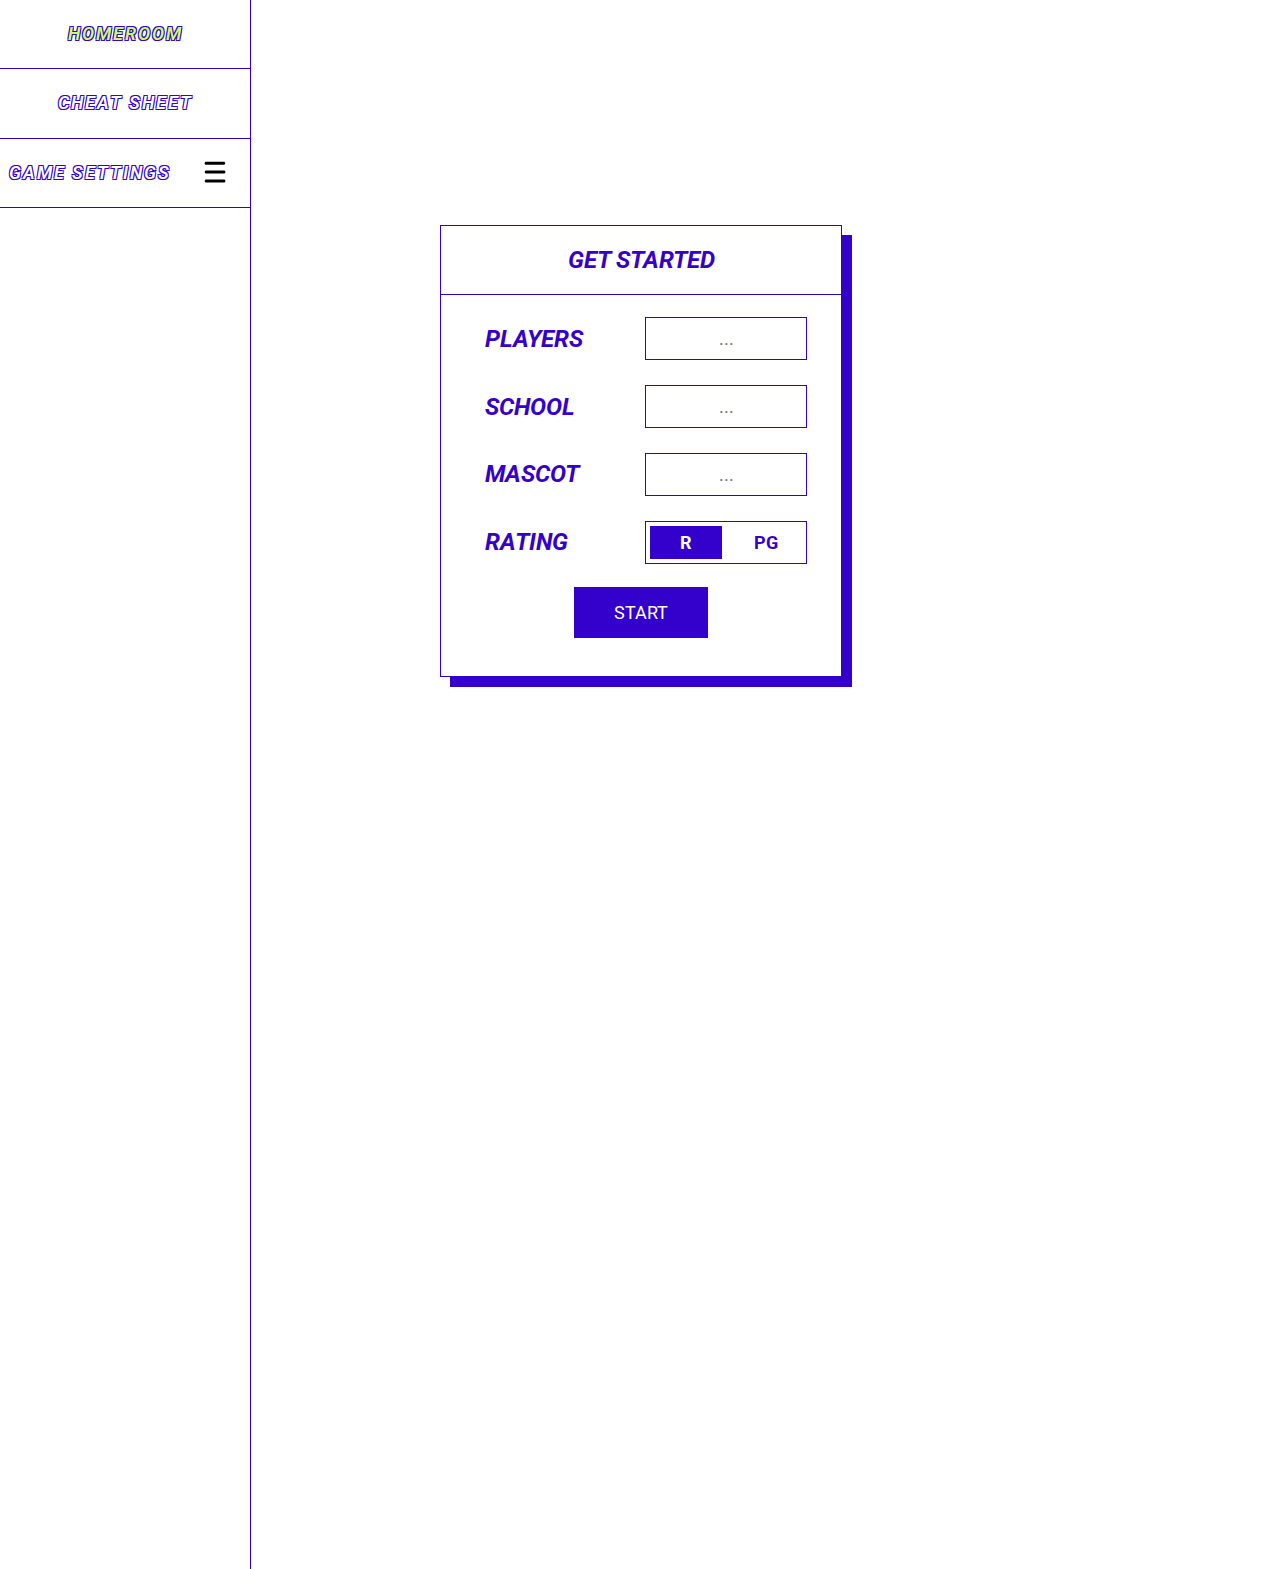
<file: index.html>
<!doctype html>
<html>
<head>
<meta charset="UTF-8">
<title>Class President</title>
<!-- ?ver=<?php echo rand(111,999)?> -->
<link rel="shortcut icon" type="image/x-icon" href="CPG - favicon.ico"/>
<!-- <link rel="import" href="header_template.html"> -->
<link href="https://fonts.googleapis.com/css2?family=Roboto&display=swap" rel="stylesheet">
<link href="style.css" rel="stylesheet" type="text/css">
<meta content="width=device-width, initial-scale=1" name="viewport" />

</head>
	
<body>
	<div class="game-canvas-wrapper">
		<div class="side-nav-container nav-text">
			<!-- <img src="CPG - Favicon.png"> -->
			<a href="http://classpresidentgame.com/home.html" target="_blank">HOMEROOM</a>
			<a href="http://classpresidentgame.com/instructions.html" target="_blank">CHEAT SHEET</a>
			<div class="nav-wrapper" id="game-settings-menu">
				<h3>GAME SETTINGS</h3>
				<img src="CPG - Menu.svg" id="menu-icon"></img>
			</div>
			<div class="drop-down-menu">
				<div class="drop-down-menu-wrapper">
					<p class="vertical-text">DRESS CODE</p>
					<div class="color-theme-wrapper">
						<div class="color-theme-box box-top box-left">
							<p>CLASSIC</p>
							<button class="color-theme" id="default-theme"></button>
						</div>
						<div class="color-theme-box box-top">
							<p>FIRE</p>
							<button class="color-theme" id="fire-theme"></button>
						</div>
						<div class="color-theme-box box-left">
							<p>TBD</p>
							<button class="color-theme" id="acid-theme"></button>
						</div>
						<div class="color-theme-box">
							<p>TBD</p>
							<button class="color-theme" id="cd-theme"></button>
						</div>
					</div>
				</div>
				<div class="drop-down-menu-wrapper">
					<p class="vertical-text">RESHUFFLE</p>
					<button class="settings-button" id="reshuffle">RESHUFFLE</button>
				</div>
				<div class="drop-down-menu-wrapper">
					<p class="vertical-text">RESET</p>
					<button class="settings-button" id="reset">RESET</button>
				</div>
			</div>
			<!-- <div class="signature">© GAME AND WEBSITE BY CAROLINE BREWER + PETER KELLY</div> -->
		</div>
		<div class="game-canvas">
			<div class="highschool-details">
				<h1 id="highschoolName"></h1>
				<h2 id="mascotName"></h2>	
			</div>
			<div class="player-box-wrapper">
				<div id="p1" class="player-box">
					<div class="player-box-top">
						<div class="player-box-top-left">
							<svg id="yingyang" data-name="Layer 1" xmlns="http://www.w3.org/2000/svg" viewBox="0 0 30 30"><path d="M30,14.23A15,15,0,0,0,0,15a6.62,6.62,0,0,0,0,.77,14.94,14.94,0,0,0,2.52,7.62,15.2,15.2,0,0,0,6.6,5.43,15,15,0,0,0,15.38-2.25,15.12,15.12,0,0,0,2.9-3.18A14.93,14.93,0,0,0,30,15,6.62,6.62,0,0,0,30,14.23ZM15,2A13,13,0,0,1,26.25,8.51,7.49,7.49,0,0,0,15,15,7.49,7.49,0,0,1,3.75,21.49,13,13,0,0,1,15,2Z"/></svg>
							<input class="player-name player-name-desktop" placeholder="PLAYER 1"></input>
							<p class="player-name player-name-mobile">PLAYER 1</p>
						</div>
						<p class="stat stat-title">STATS</p>
					</div>
					<!-- <div class="player-box-main"> -->
					<div class="player-detail">
						<div class="player-bio">
							<p class="activity">after school activity</p>
							<p class="zodiac">zodiac sign</p>
							<p class="rep">reputation</p>
						</div>
						<div class="player-stats">
							<p class="stat">ACA</p>
							<p class="stat">ALC</p>
							<p class="stat">ATH</p>
							<p class="stat">CRE</p>
						</div>
						<div class="player-scores">
							<p class="score aca">0</p>
							<p class="score alc">0</p>
							<p class="score ath">0</p>
							<p class="score cre">0</p>
						</div>
					</div>		
					<!-- <div class="striped-lines"></div> -->
					<div class="player-detail">
						<textarea placeholder="Notepad"></textarea>
						<div class="player-stats">
							<p class="stat">CHL</p>
							<p class="stat">CHA</p>
							<p class="stat">EMP</p>
							<p class="stat">NGC</p>
						</div>
						<div class="player-scores">
							<p class="score chl">0</p>
							<p class="score cha">0</p>
							<p class="score emp">0</p>
							<p class="score ngc">0</p>
						</div>
					</div>
					<div class="player-detail">
						<div class="br-wrapper">
							<button class="br-reveal">REVEAL BATHROOM WALL</button>
							<p class="br-rumor"></p>
						</div>
						<div class="player-stats">
							<p class="stat">PP</p>
						</div>
						<div class="player-scores">
							<p class="score pp">0</p>
						</div>
					</div>
				</div>
				<div id="p2" class="player-box">
					<div class="player-box-top">
						<div class="player-box-top-left">
							<svg id="frown" data-name="Layer 1" xmlns="http://www.w3.org/2000/svg" viewBox="0 0 30 30"><path d="M15,2A13,13,0,1,1,2,15,13,13,0,0,1,15,2m0-2A15,15,0,1,0,30,15,15,15,0,0,0,15,0Z" transform="translate(0)"/><path d="M15,14.21a8.37,8.37,0,0,1,8.54,7.09,4.73,4.73,0,0,1-.18,1.42c-.34-.36-.84-.66-1-1.08-1.84-5.08-8.48-7-12.53-3.38-1,.91-1.53,2.39-2.31,3.58a6.3,6.3,0,0,1-.89.9,3,3,0,0,1-.29-1.13A8.41,8.41,0,0,1,15,14.21Z" transform="translate(0)"/><path d="M10.21,7.87a2.34,2.34,0,1,1-.06,4.68,2.23,2.23,0,0,1-2.26-2.37A2.25,2.25,0,0,1,10.21,7.87Z" transform="translate(0)"/><path d="M19.84,12.55a2.34,2.34,0,1,1,2.28-2.36A2.26,2.26,0,0,1,19.84,12.55Z" transform="translate(0)"/></svg>
							<input class="player-name player-name-desktop" placeholder="PLAYER 2"></input>
							<p class="player-name player-name-mobile">PLAYER 2</p>
						</div>
						<p class="stat stat-title">STATS</p>
					</div>
					<div class="player-detail">
						<div class="player-bio">
							<p class="activity">after school activity</p>
							<p class="zodiac">zodiac sign</p>
							<p class="rep">reputation</p>
						</div>
						<div class="player-stats">
							<p class="stat">ACA</p>
							<p class="stat">ALC</p>
							<p class="stat">ATH</p>
							<p class="stat">CRE</p>
						</div>
						<div class="player-scores">
							<p class="score aca">0</p>
							<p class="score alc">0</p>
							<p class="score ath">0</p>
							<p class="score cre">0</p>
						</div>
					</div>		
					<!-- <div class="striped-lines"></div> -->
					<div class="player-detail">
						<textarea placeholder="Notepad"></textarea>
						<div class="player-stats">
							<p class="stat">CHL</p>
							<p class="stat">CHA</p>
							<p class="stat">EMP</p>
							<p class="stat">NGC</p>
						</div>
						<div class="player-scores">
							<p class="score chl">0</p>
							<p class="score cha">0</p>
							<p class="score emp">0</p>
							<p class="score ngc">0</p>
						</div>
					</div>
					<div class="player-detail">
						<div class="br-wrapper">
							<button class="br-reveal">REVEAL BATHROOM WALL</button>
							<p class="br-rumor"></p>
						</div>
						<div class="player-stats">
							<p class="stat">PP</p>
						</div>
						<div class="player-scores">
							<p class="score pp">0</p>
						</div>
					</div>
				</div>
				<div id="p3" class="player-box">
					<div class="player-box-top">
						<div class="player-box-top-left">
							<svg id="bomb" data-name="Layer 1" xmlns="http://www.w3.org/2000/svg" viewBox="0 0 30 22.99"><path d="M10.4,9.25v2q5.3,2.16,5.3,7.38a7.54,7.54,0,0,1-2.31,5.55,7.56,7.56,0,0,1-5.55,2.29A7.55,7.55,0,0,1,2.3,24.19,7.53,7.53,0,0,1,0,18.67q0-5.09,5.3-7.41v-2a6,6,0,0,1,1.83-.57V8.37a3.57,3.57,0,0,1,1-2.56,3.21,3.21,0,0,1,2.43-1q1.93,0,4.67,2.36L16,7.8c1.89,1.62,3.43,2.44,4.63,2.44a3.37,3.37,0,0,0,1.5-.48.74.74,0,0,1,.36-.07c.45,0,.68.18.68.55s-.27.72-.81,1a3.79,3.79,0,0,1-1.84.44q-2.21,0-5.47-2.75l-.84-.71c-1.6-1.34-2.83-2-3.7-2-1.28,0-1.93.82-1.93,2.45A9.82,9.82,0,0,1,10.4,9.25Zm7-5.27L18,3.49l3.64,4.79Zm3,13.43-.69-.25,2.47-5.5ZM22.53,3.49h.75l-.35,4.34Zm2.88,12.15-.71.25-1.09-4.2ZM27.78,3.49l.61.46L24.25,8.3Zm2.22,10-.36.6-5-3.33Zm-.86-5.15.12.69-4.35.4Z" transform="translate(0 -3.49)"/></svg>
							<input class="player-name player-name-desktop" placeholder="PLAYER 3"></input>
							<p class="player-name player-name-mobile">PLAYER 3</p>
						</div>
						<p class="stat stat-title">STATS</p>
					</div>
					<div class="player-detail">
						<div class="player-bio">
							<p class="activity">after school activity</p>
							<p class="zodiac">zodiac sign</p>
							<p class="rep">reputation</p>
						</div>
						<div class="player-stats">
							<p class="stat">ACA</p>
							<p class="stat">ALC</p>
							<p class="stat">ATH</p>
							<p class="stat">CRE</p>
						</div>
						<div class="player-scores">
							<p class="score aca">0</p>
							<p class="score alc">0</p>
							<p class="score ath">0</p>
							<p class="score cre">0</p>
						</div>
					</div>		
					<!-- <div class="striped-lines"></div> -->
					<div class="player-detail">
						<textarea placeholder="Notepad"></textarea>
						<div class="player-stats">
							<p class="stat">CHL</p>
							<p class="stat">CHA</p>
							<p class="stat">EMP</p>
							<p class="stat">NGC</p>
						</div>
						<div class="player-scores">
							<p class="score chl">0</p>
							<p class="score cha">0</p>
							<p class="score emp">0</p>
							<p class="score ngc">0</p>
						</div>
					</div>
					<div class="player-detail">
						<div class="br-wrapper">
							<button class="br-reveal">REVEAL BATHROOM WALL</button>
							<p class="br-rumor"></p>
						</div>
						<div class="player-stats">
							<p class="stat">PP</p>
						</div>
						<div class="player-scores">
							<p class="score pp">0</p>
						</div>
					</div>
				</div>
				<div id="p4" class="player-box">
					<div class="player-box-top">
						<div class="player-box-top-left">
							<svg id="sun" data-name="Layer 1" xmlns="http://www.w3.org/2000/svg" viewBox="0 0 30 29.53"><path d="M15,25.4,9.83,29.76,8.64,23.08H1.85l3.39-5.89L0,12.81l6.38-2.33L5.26,3.8l6.38,2.32L15,.24l3.41,5.88L24.83,3.8l-1.17,6.68L30,12.81l-5.21,4.38,3.4,5.89H21.44l-1.2,6.68Zm0-1a8.57,8.57,0,0,0,6.28-2.6,8.56,8.56,0,0,0,2.61-6.29,8.54,8.54,0,0,0-2.61-6.28A8.54,8.54,0,0,0,15,6.57,8.56,8.56,0,0,0,8.75,9.18a8.57,8.57,0,0,0-2.6,6.28,8.56,8.56,0,0,0,2.61,6.29A8.6,8.6,0,0,0,15,24.35Z" transform="translate(-0.04 -0.24)"/></svg>
							<input class="player-name player-name-desktop" placeholder="PLAYER 4"></input>
							<p class="player-name player-name-mobile">PLAYER 4</p>
						</div>
						<p class="stat stat-title">STATS</p>
					</div>
					<div class="player-detail">
						<div class="player-bio">
							<p class="activity">after school activity</p>
							<p class="zodiac">zodiac sign</p>
							<p class="rep">reputation</p>
						</div>
						<div class="player-stats">
							<p class="stat">ACA</p>
							<p class="stat">ALC</p>
							<p class="stat">ATH</p>
							<p class="stat">CRE</p>
						</div>
						<div class="player-scores">
							<p class="score aca">0</p>
							<p class="score alc">0</p>
							<p class="score ath">0</p>
							<p class="score cre">0</p>
						</div>
					</div>		
					<!-- <div class="striped-lines"></div> -->
					<div class="player-detail">
						<textarea placeholder="Notepad"></textarea>
						<div class="player-stats">
							<p class="stat">CHL</p>
							<p class="stat">CHA</p>
							<p class="stat">EMP</p>
							<p class="stat">NGC</p>
						</div>
						<div class="player-scores">
							<p class="score chl">0</p>
							<p class="score cha">0</p>
							<p class="score emp">0</p>
							<p class="score ngc">0</p>
						</div>
					</div>
					<div class="player-detail">
						<div class="br-wrapper">
							<button class="br-reveal">REVEAL BATHROOM WALL</button>
							<p class="br-rumor"></p>
						</div>
						<div class="player-stats">
							<p class="stat">PP</p>
						</div>
						<div class="player-scores">
							<p class="score pp">0</p>
						</div>
					</div>
				</div>
				<div id="p5" class="player-box">
					<div class="player-box-top">
						<div class="player-box-top-left">
							<svg id="comrade" data-name="Layer 1" xmlns="http://www.w3.org/2000/svg" viewBox="0 0 30 30"><path d="M14.9,0s-.26.92-.26.92C16,1.94,17.3,3,18.56,4.12a17,17,0,0,1,4.76,6.38v0a15.16,15.16,0,0,1,1,5.95,7.12,7.12,0,0,1-1.27,3.61L11.31,8.58c1.14-1,2.28-2,3.41-3l.69-.63-.89-.23c-1.84-.49-3.66-1-5.5-1.52l-.29-.08-.2.23C6.41,5.42,4.26,7.49,2.14,9.61L1.77,10l.37.34L5.5,13.73l.37.37.34-.37c.79-.81,1.58-1.64,2.35-2.46,3.71,3.82,7.43,7.62,11.15,11.44a8.3,8.3,0,0,1-5.47.31A11.48,11.48,0,0,1,10,20.42a10.55,10.55,0,0,0-.86-.66l-.29-.08-.23.23c-.25.26-.43.51-.63.71-.17,0-.36,0-.63,0l-.2,0L7,20.79l-.6.6-.66-.06-.43,0-.11.43a2.77,2.77,0,0,1-.55,1.08c-1,1.27-2.92,1.94-4.09,3.63,0,0,0,0,0,0A2.25,2.25,0,0,0,.28,29v0a1.91,1.91,0,0,0,2.61.6v0a11.32,11.32,0,0,0,2.55-2.8,8.13,8.13,0,0,1,1.89-2h0a1.43,1.43,0,0,1,.66-.2l.54,0L8.48,24c0-.17,0-.34-.06-.51a17,17,0,0,0,2.46,2.17,11.39,11.39,0,0,0,7,2.09A11,11,0,0,0,23,26.17l3.52,3.63.2.2.29-.06a4,4,0,0,0,1.75-.8,3.61,3.61,0,0,0,1.11-2l.09-.29-.23-.2c-1.19-1.15-2.34-2.33-3.52-3.49a12.49,12.49,0,0,0,2.15-4.63,11.79,11.79,0,0,0-.12-6h0a17.81,17.81,0,0,0-5.1-7.63A23.85,23.85,0,0,0,15.27.11l-.09,0L14.9,0Z" transform="translate(0 0)"/></svg>
							<input class="player-name player-name-desktop" placeholder="PLAYER 5"></input>
							<p class="player-name player-name-mobile">PLAYER 5</p>
						</div>
						<p class="stat stat-title">STATS</p>
					</div>
					<div class="player-detail">
						<div class="player-bio">
							<p class="activity">after school activity</p>
							<p class="zodiac">zodiac sign</p>
							<p class="rep">reputation</p>
						</div>
						<div class="player-stats">
							<p class="stat">ACA</p>
							<p class="stat">ALC</p>
							<p class="stat">ATH</p>
							<p class="stat">CRE</p>
						</div>
						<div class="player-scores">
							<p class="score aca">0</p>
							<p class="score alc">0</p>
							<p class="score ath">0</p>
							<p class="score cre">0</p>
						</div>
					</div>		
					<!-- <div class="striped-lines"></div> -->
					<div class="player-detail">
						<textarea placeholder="Notepad"></textarea>
						<div class="player-stats">
							<p class="stat">CHL</p>
							<p class="stat">CHA</p>
							<p class="stat">EMP</p>
							<p class="stat">NGC</p>
						</div>
						<div class="player-scores">
							<p class="score chl">0</p>
							<p class="score cha">0</p>
							<p class="score emp">0</p>
							<p class="score ngc">0</p>
						</div>
					</div>
					<div class="player-detail">
						<div class="br-wrapper">
							<button class="br-reveal">REVEAL BATHROOM WALL</button>
							<p class="br-rumor"></p>
						</div>
						<div class="player-stats">
							<p class="stat">PP</p>
						</div>
						<div class="player-scores">
							<p class="score pp">0</p>
						</div>
					</div>
				</div>
				<div id="p6" class="player-box">
					<div class="player-box-top">
						<div class="player-box-top-left">
							<svg id="skull" data-name="Layer 1" xmlns="http://www.w3.org/2000/svg" viewBox="0 0 19.44 30"><path d="M15.09,22.16c.83-.46,2.3-1.14,4.4-2,.1-.06.37-.17.81-.35a20.28,20.28,0,0,1,1.85-1.71,2.26,2.26,0,0,1,1.06-.57.7.7,0,0,1,.6.25,1.26,1.26,0,0,1,.2.77,8.34,8.34,0,0,1-.14,1.26,3.12,3.12,0,0,1,.83,1.54.87.87,0,0,1-.23.65,1,1,0,0,1-.7.22,1.78,1.78,0,0,1-.7-.24c-.32-.16-.72-.4-1.21-.71a21.79,21.79,0,0,0-5.09,2l.61.37c.78.44,1.73,1,2.86,1.76l1,.58q3.51.4,3.51,1.77,0,.88-1.89,1.2Q21.95,30,21.36,30c-.46,0-.91-.6-1.35-1.81,0-.13-.11-.32-.21-.56a29.89,29.89,0,0,0-4.87-3.36A26.14,26.14,0,0,0,10,27.82C9.82,29.27,9.39,30,8.72,30c-.43,0-.92-.41-1.47-1.24-1.31,0-2-.36-2-1.08A1.2,1.2,0,0,1,6,26.53a13.2,13.2,0,0,1,3.09-.7,36.22,36.22,0,0,1,4.19-2.59,21.28,21.28,0,0,0-5.31-2,4.06,4.06,0,0,1-.89.64,1.64,1.64,0,0,1-.75.21,1.19,1.19,0,0,1-.76-.21.76.76,0,0,1-.26-.62,3.62,3.62,0,0,1,.85-1.48A5.46,5.46,0,0,1,6,18.59a1.3,1.3,0,0,1,.23-.86.84.84,0,0,1,.67-.28A2.13,2.13,0,0,1,8,18a13.85,13.85,0,0,1,1.72,1.76A48.6,48.6,0,0,1,15.09,22.16Zm2.29-8.41-.38,1A6.24,6.24,0,0,1,15,15a7.64,7.64,0,0,1-1.12-.07,4.46,4.46,0,0,1-.86-.18l-.39-1-2.72-1.3-.25-1.62A6.45,6.45,0,0,0,8.85,9a6.57,6.57,0,0,1-.6-3.23A5.26,5.26,0,0,1,10.13,1.6,7.21,7.21,0,0,1,15,0a7.21,7.21,0,0,1,4.88,1.6,5.26,5.26,0,0,1,1.88,4.19,8.62,8.62,0,0,1-1.24,4.35,2.35,2.35,0,0,0-.19.69l-.25,1.62ZM10.59,8.94c0,1.23.54,1.85,1.61,1.85s1.63-.66,1.63-2c0-1.09-.52-1.64-1.57-1.64A1.6,1.6,0,0,0,11,7.61,1.86,1.86,0,0,0,10.59,8.94Zm8.07,5.25-.48,1.91-1.18,1a2.18,2.18,0,0,1-.82.9,2.32,2.32,0,0,1-1.2.3,2.12,2.12,0,0,1-2-1.2l-1.19-1-.48-1.91L12,14l.17.44a3,3,0,0,0,1,1.35,3.55,3.55,0,0,0,1.77.33,4.14,4.14,0,0,0,1.92-.31,2.83,2.83,0,0,0,1-1.37L18,14ZM15,10.5a7.75,7.75,0,0,1-.72,1,1.48,1.48,0,0,0-.46.81.57.57,0,0,0,.18.46.85.85,0,0,0,.54.15A.92.92,0,0,0,15,12.8a.92.92,0,0,0,.46.15q.72,0,.72-.63a1.48,1.48,0,0,0-.47-.79A8.1,8.1,0,0,1,15,10.5ZM16.3,8.94c0,1.23.54,1.85,1.62,1.85s1.63-.66,1.63-2a1.71,1.71,0,0,0-.4-1.23A1.59,1.59,0,0,0,18,7.16C16.86,7.16,16.3,7.75,16.3,8.94Z" transform="translate(-5.28 0)"/></svg>
							<input class="player-name player-name-desktop" placeholder="PLAYER 6"></input>
							<p class="player-name player-name-mobile">PLAYER 6</p>
						</div>
						<p class="stat stat-title">STATS</p>
					</div>
					<div class="player-detail">
						<div class="player-bio">
							<p class="activity">after school activity</p>
							<p class="zodiac">zodiac sign</p>
							<p class="rep">reputation</p>
						</div>
						<div class="player-stats">
							<p class="stat">ACA</p>
							<p class="stat">ALC</p>
							<p class="stat">ATH</p>
							<p class="stat">CRE</p>
						</div>
						<div class="player-scores">
							<p class="score aca">0</p>
							<p class="score alc">0</p>
							<p class="score ath">0</p>
							<p class="score cre">0</p>
						</div>
					</div>		
					<!-- <div class="striped-lines"></div> -->
					<div class="player-detail">
						<textarea placeholder="Notepad"></textarea>
						<div class="player-stats">
							<p class="stat">CHL</p>
							<p class="stat">CHA</p>
							<p class="stat">EMP</p>
							<p class="stat">NGC</p>
						</div>
						<div class="player-scores">
							<p class="score chl">0</p>
							<p class="score cha">0</p>
							<p class="score emp">0</p>
							<p class="score ngc">0</p>
						</div>
					</div>
					<div class="player-detail">
						<div class="br-wrapper">
							<button class="br-reveal">REVEAL BATHROOM WALL</button>
							<p class="br-rumor"></p>
						</div>
						<div class="player-stats">
							<p class="stat">PP</p>
						</div>
						<div class="player-scores">
							<p class="score pp">0</p>
						</div>
					</div>
				</div>
				<div id="p7" class="player-box">
					<div class="player-box-top">
						<div class="player-box-top-left">
							<svg id="peace" data-name="Layer 1" xmlns="http://www.w3.org/2000/svg" viewBox="0 0 30 30"><path d="M15,0A15,15,0,1,0,30,15,15,15,0,0,0,15,0ZM13.75,18.2v9.24A12.44,12.44,0,0,1,7.2,24.75Zm2.5,0,6.55,6.55a12.44,12.44,0,0,1-6.55,2.69ZM2.5,15A12.52,12.52,0,0,1,13.75,2.56v12.1L5.41,23A12.46,12.46,0,0,1,2.5,15Zm22.09,8-8.34-8.34V2.56A12.49,12.49,0,0,1,24.59,23Z"/></svg>
							<input class="player-name player-name-desktop" placeholder="PLAYER 7"></input>
							<p class="player-name player-name-mobile">PLAYER 7</p>
						</div>
						<p class="stat stat-title">STATS</p>
					</div>
					<div class="player-detail">
						<div class="player-bio">
							<p class="activity">after school activity</p>
							<p class="zodiac">zodiac sign</p>
							<p class="rep">reputation</p>
						</div>
						<div class="player-stats">
							<p class="stat">ACA</p>
							<p class="stat">ALC</p>
							<p class="stat">ATH</p>
							<p class="stat">CRE</p>
						</div>
						<div class="player-scores">
							<p class="score aca">0</p>
							<p class="score alc">0</p>
							<p class="score ath">0</p>
							<p class="score cre">0</p>
						</div>
					</div>		
					<!-- <div class="striped-lines"></div> -->
					<div class="player-detail">
						<textarea placeholder="Notepad"></textarea>
						<div class="player-stats">
							<p class="stat">CHL</p>
							<p class="stat">CHA</p>
							<p class="stat">EMP</p>
							<p class="stat">NGC</p>
						</div>
						<div class="player-scores">
							<p class="score chl">0</p>
							<p class="score cha">0</p>
							<p class="score emp">0</p>
							<p class="score ngc">0</p>
						</div>
					</div>
					<div class="player-detail">
						<div class="br-wrapper">
							<button class="br-reveal">REVEAL BATHROOM WALL</button>
							<p class="br-rumor"></p>
						</div>
						<div class="player-stats">
							<p class="stat">PP</p>
						</div>
						<div class="player-scores">
							<p class="score pp">0</p>
						</div>
					</div>
				</div>
				<div id="p8" class="player-box">
					<div class="player-box-top">
						<div class="player-box-top-left">
							<svg id="yingyang" data-name="Layer 1" xmlns="http://www.w3.org/2000/svg" viewBox="0 0 30 30"><path d="M30,14.23A15,15,0,0,0,0,15a6.62,6.62,0,0,0,0,.77,14.94,14.94,0,0,0,2.52,7.62,15.2,15.2,0,0,0,6.6,5.43,15,15,0,0,0,15.38-2.25,15.12,15.12,0,0,0,2.9-3.18A14.93,14.93,0,0,0,30,15,6.62,6.62,0,0,0,30,14.23ZM15,2A13,13,0,0,1,26.25,8.51,7.49,7.49,0,0,0,15,15,7.49,7.49,0,0,1,3.75,21.49,13,13,0,0,1,15,2Z"/></svg>
							<input class="player-name player-name-desktop" placeholder="PLAYER 8"></input>
							<p class="player-name player-name-mobile">PLAYER 8</p>
						</div>
						<p class="stat stat-title">STATS</p>
					</div>
					<div class="player-detail">
						<div class="player-bio">
							<p class="activity">after school activity</p>
							<p class="zodiac">zodiac sign</p>
							<p class="rep">reputation</p>
						</div>
						<div class="player-stats">
							<p class="stat">ACA</p>
							<p class="stat">ALC</p>
							<p class="stat">ATH</p>
							<p class="stat">CRE</p>
						</div>
						<div class="player-scores">
							<p class="score aca">0</p>
							<p class="score alc">0</p>
							<p class="score ath">0</p>
							<p class="score cre">0</p>
						</div>
					</div>		
					<!-- <div class="striped-lines"></div> -->
					<div class="player-detail">
						<textarea placeholder="Notepad"></textarea>
						<div class="player-stats">
							<p class="stat">CHL</p>
							<p class="stat">CHA</p>
							<p class="stat">EMP</p>
							<p class="stat">NGC</p>
						</div>
						<div class="player-scores">
							<p class="score chl">0</p>
							<p class="score cha">0</p>
							<p class="score emp">0</p>
							<p class="score ngc">0</p>
						</div>
					</div>
					<div class="player-detail">
						<div class="br-wrapper">
							<button class="br-reveal">REVEAL BATHROOM WALL</button>
							<p class="br-rumor"></p>
						</div>
						<div class="player-stats">
							<p class="stat">PP</p>
						</div>
						<div class="player-scores">
							<p class="score pp">0</p>
						</div>
					</div>
				</div>
			</div>
		</div>
	</div>			
	<div class="settings-box modal">
		<div class="settings-box-top">
			<h2>GET STARTED</h2>
		</div>
		<div class="settings-box-main">
			<div class="settings">
				<h2>PLAYERS</h2>
				<input type="number" id="myNumber" placeholder="..." min="2" max="8" maxlength="1" class="settings-form">
				<!-- <button class="br_wall" id="br_wall"><h1 class="enter">BATHROOM WALL</h1></button> -->
			</div>
			<div class="settings">
				<h2>SCHOOL</h2>
				<input type="text" id="myHighschool" placeholder="..." class="settings-form"></input>
			</div>
			<div class="settings">
				<h2>MASCOT</h2>
				<input type="text" id="myMascot" placeholder="..." class="settings-form"></input>
			</div>
			<div class="settings">
				<h2>RATING</H2>
				<div class="button-cover">
					<div class="button b2" id="rating-button">
					<input type="checkbox" class="checkbox" id="rating">
					<div class="knobs">
						<span>R</span>
					</div>
					<div class="layer"></div>
					</div>
				</div>
			</div>
			<button id="start" class="settings-button">START</button>
			<div class="wrapper">
				<p id="error" style="visibility: hidden"></p>
			</div>
		</div>
	</div>
	<!-- scripts  -->
	<script src="char_gen.js"></script>
	<script src="br_gen.js"></script>

	<footer>
		<!-- <div class="settings-wrapper">
			<div class="settings-button"></div>
			<p>GAME SETTINGS</p>
		</div> -->
	</footer>
</body>
</html>
</file>
<file: style.css>
/* GLOBAL */

:root {
	--border: #3300CC;
	--active-border: #ccff66;
	--desktop-width: 1400px;
	--tablet-width: 600px;
	--background-color: white;
	--font-color: #3300CC;
	--highlight-color: white;
}

#entry {
	background-color: #663399;
	font-family: 'Roboto', sans-serif;
	cursor: cell;
}

.frontpage {
	margin: auto;
  	position: absolute;
	display: flex;
	height: 100%;
}

body {
	background-color: var(--background-color);
	font-family: 'Roboto', sans-serif;
	cursor: cell;
	margin: 0 auto;
	display: flex;
	flex-direction: column;
	height: 100vh;
	color: var(--font-color);
}

head {
	cursor: cell;
}

a {
	cursor: crosshair;
}

/* content {
	height: calc(100vh - 60px);
} */

/*  __________________________________HEADER TEMPLATE CODE____________________________________  */

footer {
	/* height: 60px; */
	display: flex;
	justify-content: space-between;
	font-size: 12px;
	font-family: 'Roboto', sans-serif;
	text-align: right;
	margin-top: auto;
	padding: 0 50px 0 40px;
	font-style: oblique;
}

.signature {
	/* margin-right: 20px;
	position: relative;
	bottom: 0;
	margin-bottom: 0px;	 */
	align-self: end;
	justify-content: end;
	text-align: right;
}

.container {
	margin-top: 120px;
	display: grid;
	grid-template-columns: repeat(auto-fit, minmax(300px, 1fr));
	grid-row-gap: 30px;
}

/* .header-section {
	display: grid;
	grid-template-columns: 70% 30%;
	height: 140px;
	width: 100%;
} */

/*__________NAV SECTION____________*/

.nav-container {
	display: flex;
	align-items: center;
	justify-content: space-between;
	margin-bottom: 10px;
	border: 1px solid var(--border);
}

.nav-left, .nav-right {
	display: flex;
	justify-content: space-between;
	width: 100%;
	display: none
}

@media (min-width: 960px) {
	.nav-container {
		display: grid;
		grid-template-columns: 1fr 1fr 1fr;
		align-items: center;
		justify-content: center;
		margin: 0 0px 40px 0px;
		border: none;
		border-bottom: 1px solid var(--border);
	}
	
	.nav-left, .nav-right {
		display: flex;
		border-bottom: none;
	}
}

.nav-text h3, .nav-text a {
	text-align: center;
	text-decoration: none;
	color: var(--background-color);
	font-size: 18px;
	font-weight: 600;
	font-style: oblique;
	line-height: 3.8;
	letter-spacing: 2px;
	width: 100%;
	margin: 0;
	text-shadow:
	-1px -1px 0 var(--font-color),  
	 1px -1px 0 var(--font-color),
	 -1px 1px 0 var(--font-color),
	  1px 1px 0 var(--font-color);
}

.nav-text a:hover, .nav-text h3:hover {
	color: var(--active-border);
	/* text-shadow:
	-1px -1px 0 var(--active-border),  
	 1px -1px 0 var(--active-color),
	 -1px 1px 0 var(--active-color),
	  1px 1px 0 var(--active-color); */
}

@media (min-width: 960px) {
	.nav-container a {
		text-align: center;
		width: 100%;
		font-size: 24px;
		line-height: 2.9;
		text-shadow:
		2px 2px 0 var(--font-color),
		-1px -1px 0 var(--font-color),  
		1px -1px 0 var(--font-color),
		-1px 1px 0 var(--font-color),
		1px 1px 0 var(--font-color);
	}
}

.nav-left a, .nav-right a {
	text-align: center;
	border-right: 1px solid var(--border);
	/* width: calc(50% - 2px); */
	text-decoration: none;
	color: var(--background-color);
	font-size: 18px;
	font-weight: 600;
	font-style: oblique;
	line-height: 3.9;
	text-shadow:
	-1px -1px 0 var(--font-color),  
	 1px -1px 0 var(--font-color),
	 -1px 1px 0 var(--font-color),
	  1px 1px 0 var(--font-color);
	letter-spacing: 4px;
}

.nav-right a:last-child {
	border-right: none;
}

.nav-left a:hover, .nav-right a:hover {
	color: white;
}

@media (min-width: 1200px) {
	.nav-left a, .nav-right a {
		font-size: 24px;
		line-height: 2.9;
	}
}

/*____________________SIDE NAV_______________________*/

.side-nav-container {
	display: flex;
	flex-direction: column;
	min-width: 250px;
	display: none;
	border-right: 1px solid var(--border);
}

@media (min-width: 1200px) {
	.side-nav-container {
		display: flex;
	}
}

.side-nav-container a {
	border-bottom: 1px solid var(--border);
}

#menu-icon {
	height: 30px;
	padding: 18px 20px 20px 20px;
	/* border-bottom: 1px solid var(--border); */
	transition: 0.2s;
	/* fill:#663399;
	stroke: #CCFF33; */
}

.active-icon {
	transform: rotate(90deg);
}

.nav-wrapper {
	display: flex;
	border-bottom: 1px solid var(--border);
}

.drop-down-menu {
	transition: 1s ease-in-out;
	transform: translateY(100%);
	opacity: 0;
	display: none;
}

.show-menu {
	opacity: 1;
	transform: translateY(0%);
	transition: 1s ease-in;
	display: block;
}

.hidden-menu {
	display: none;
}

/*________________________________*/

/* .menu {
	column-count: 1;
	position: absolute;
	right: 0;
	margin-right: 20px;
	margin-top: 10px;
	display: grid;
}

.nav-item {
	column-span: 1;
	margin-bottom: 5px;
	text-align: right;
	transition-duration: 0.5s;
}

.menu-item a {
	column-span: all;
	color: black;
	font-style: oblique;
	transition-duration: 1s;
}

.menu-item:hover a {
	padding-right: 130px;
	transition-duration: 1s;
	text-align: left;
	color: white;
	cursor: cell;
}

.menu-item:hover {
	color: white;
	background-color: black;
	transition-duration: 0.5s;
	cursor: cell;
}

.logo {
	height: 35px;
	width: 240px;
	background-color: white;
	border: .5px solid black;
	margin: 10px;
	margin-top: 20px;
	box-shadow: 6.5px 6.5px black;
	padding-top: 0px;
    color: black;
	font-size: 18px;
    font-style: oblique;
	text-decoration: none;
	font-weight: bold;
	display: flex;
	align-items: center;

}

.logo > p {
	width: 100%;
	text-align: center;
} */

/*  __________________________________WELCOME CLASS PAGE CODE____________________________________  */

#welcome {
	background: #ffffff;
	/* background: url(_img/< ?php echo $selectedBg; ?>) no-repeat; */

}

.intro-page {
	width: auto;
	/* background: #330066; */
	text-decoration: none;
	display: grid;
	justify-content: center;
	align-items: center;
	height: 100vh;
}

.title-box {
	/* padding: 1em; 
	padding-top: 1em;
	padding-bottom: .5em; 
	font-family: 'Roboto';
  	font-style: italic; */
	justify-content: center;
	align-items: center;
}

.title-box > marquee {
	text-shadow:
		-1px -1px 0 #000,  
		1px -1px 0 #000,
		-1px 1px 0 #000,
		1px 1px 0 #000;
	color: #ffffff;
	font-weight: bold;
	font-size: 300px;
	letter-spacing: 15px;
	font-style: italic; 
}

.title-box > marquee:hover {
	text-shadow:
		-1px -1px 0 #CCFF33,  
		1px -1px 0 #CCFF33,
		-1px 1px 0 #CCFF33,
		1px 1px 0 #CCFF33;
	color: #CCFF33;
}

.title-box > div {
	display: flex;
	flex-direction: row;
	justify-content: center;
}

.title-box > div > p {
	text-align: center;
	color: black;
	width: auto;
	padding: 3px 5px 3px 5px
}

.title-box > div > p:hover {
	text-align: center;
	color: white;
	background: black;
	transition-duration: 0.5s;
}

#title-content {
	text-align: center;
	font-size: 10vw;
	width: 100%;
}

#click-bait {
	font-family: 'Roboto';
	font-style: none;
	font-size: 16px;
	letter-spacing: normal;
	color: #CCFF33;
}

/*  __________________________________HOMEPAGE CODE____________________________________  */


.homepage_wrapper {
	display: grid;
	justify-content: center;
	align-items: center;
	height: calc(80vh - 60px);
}

.pop-up {
	background-color: white;
	color: black;
	height: 270px;
	width: auto;
	flex-basis: 600px;
	border: .5px solid black;
	box-shadow: 6px 6px black;
	align-self: center;
	vertical-align: middle;
}

#pop-up-header {
	font-size: 24px;
	padding: 10px;
	text-align: center;
	font-style: italic;
}
#pop-up-message {
	font-size: 16px;
	margin-top: 20px;
	padding: 20px;
	text-align: center;
	font-style: italic;
}

.button-field {
	padding-right: 2em;
	padding-left: 2em;
	display: grid;
	grid-template-columns: 1fr 1fr;
	grid-column-gap: 1em;
	font-size: 18px;
	font-style: oblique;
	justify-content: center;
	justify-items: center;
}

.action-button {
	width: 200px;
	color: black;
	font-size: 16px;
	font-family: 'Roboto', sans-serif;
	font-style: oblique;
	font-weight: bold;
	padding: 20px;
	border: .5px solid black;
	text-align: center;
	text-decoration: none;
}

.action-button a {
	color: black;
	text-decoration: none;
}

.action-button:hover {
	background-color: black;
	text-decoration: none;
	color: white;
}




/*  __________________________________PLAYER GENERATION CODE____________________________________  */

/* CANVAS */

.game-canvas-wrapper {
	display: grid;
	/* grid-template-columns: 1fr 5fr; */
    height: 100vh;
}

@media (min-width: 1200px) {
	.game-canvas-wrapper {
		grid-template-columns: 1fr 6fr;
	}
}

.game-canvas {

}

.highschool-details {
	padding: 10px;
	text-align: center;
}

#highschoolName, #mascotName {
	visibility: hidden;
}

/* MODAL */

.settings-box {
    height: 450px;
    background-color: var(--background-color);
    border: .5px solid var(--border);
    border-color: var(--border);
    float: left;
    width: 400px;
    box-shadow: 10px 10px;
	margin-left: -200px;
    margin-top: -225px;
}

.settings-box h2 {
	font-style: oblique;
}

.modal { 
    position: absolute;
    top: 50%;
    left: 50%;
    z-index: 100;
    /* transition: 0.5s ease-out; */
    /* transform: translate(-50%, -50%); */
  }

.settings-box-top {
	border-bottom: 1px solid var(--border);
	text-align: center;
}

.settings-box-main {
	display: flex;
	flex-direction: column;
	align-items: center;
	margin-top: 10px;
}

.settings {
	display: flex;
	justify-content: center;
	align-items: center;
	width: 100%;
}

.settings > h2 {
	width: 35%;
	padding: 0 20px 0 20px;
}

.settings-form {
	font-size: 18px;
	font-family: 'Roboto', sans-serif;
	text-align: center;
	width: 40%;
	border: 1px solid var(--border);
	background-color: var(--background-color);
	color: var(--font-color);
	padding: 10px 0 10px 0;
	margin-right: 10px
}

.settings-form::-webkit-outer-spin-button,
.settings-form::-webkit-inner-spin-button {
  -webkit-appearance: none;
  margin: 0;
}

.settings-form:focus {
	outline: none;
	border-bottom-style: groove;
	-webkit-appearance: none;
}

.settings-button {
	background-color: var(--border);
	color: var(--highlight-color);
	font-size: 18px;
	font-family: 'Roboto', sans-serif;
	padding: 15px 40px 15px 40px;
	border-radius: 0;
	border: 1px solid var(--background-color);
	margin-top: 10px;
}

.settings-button:hover {
	background-color: var(--background-color);
	/* transition-duration: 0.4s; */
	border: 1px solid var(--border);
	box-shadow: 5px;
	color: var(--font-color);
	cursor: crosshair;
}

.settings-button:focus {
	outline: none;
}

#error {
	font-size: 12px;
	margin-left: 10px;
	margin-top: 5px;
}

/* Rating Slider */

.button-cover {
    margin-right: 10px;
    background-color: var(--background-color);
	width: 40%;
	height: 41px;
	border: 1px solid var(--border);
}

.button-cover:before {
    /* counter-increment: button-counter;
    content: counter(button-counter);
    color: #d7e3e3;
    font-size: 12px; */
    line-height: 1;
    /* padding: 5px; */
}

.button {
    position: relative;
    top: 50%;
    width: 100%;
    height: 36px;
    margin: -20px auto 0 auto;
    /* overflow: hidden; */
}

.button.r, .button.r .layer {
    border-radius: 100px;
}

.button.b2 {
    border-radius: 2px;
}

.checkbox {
    position: relative;
    width: 100%;
    height: 100%;
    padding: 0;
    margin: 0;
    opacity: 0;
    cursor: crosshair;
    z-index: 3;
}

.layer {
    width: 100%;
    transition: 0.3s ease all;
    z-index: 1;
}

#rating-button .knobs:before, #rating-button .knobs:after, #rating-button .knobs span {
    position: absolute;
    top: 4px;
    width: 64px;
    height: 17px;
    font-size: 18px;
    font-weight: bold;
    text-align: center;
    line-height: 1;
    padding: 8px 4px;
    transition: 0.3s ease all;
}

#rating-button .knobs:before {
    content: '';
    left: 4px;
    background-color: var(--border);
}

#rating-button .knobs:after {
    content: 'PG';
    right: 4px;
    color: var(--border);
}

#rating-button .knobs span {
    display: inline-block;
    left: 4px;
    color: var(--background-color);
    z-index: 1;
}

#rating-button .checkbox:checked + .knobs span {
    color: var(--border);
}

#rating-button .checkbox:checked + .knobs:before {
    left: 84px;
    background-color: var(--border);
}

#rating-button .checkbox:checked + .knobs:after {
    color: var(--background-color);
}

#rating-button .checkbox:checked ~ .layer {
    background-color: #fcebeb;
}

.knobs {
    z-index: 2;
	width: 50%;
}

/* Player Box */

.player-box-wrapper {
	display: grid;
	flex-direction: column;
	justify-content: center;
	/* grid-template-columns: 1fr; */
	grid-template-rows: repeat(8, 1fr);
	gap: 20px;
	padding: 10px 20px 10px 10px;
	align-items: center;
}

/* Tablet Grid */

@media (min-width: 600px) {
	.player-box-wrapper {
		grid-template-columns: 1fr 1fr;
		grid-template-rows: repeat(4, 1fr);
	}
}

/* Desktop Grid */

@media (min-width: 1400px) {
	.player-box-wrapper {
		grid-template-columns: 1fr 1fr 1fr 1fr;
		grid-template-rows: 1fr 1fr;
	}
}

.player-box {
	background-color: var(--background-color);
	border: 2px solid var(--border);
	box-shadow: 10px 10px;
	width: 325px;
	max-height: 374px;
	display: flex;
	flex-direction: column;
	visibility: hidden;
	justify-self: center;
}

.player-box-top {
	display: grid;
	grid-template-columns: 100%;
	align-items: center;
	border-bottom: .5px solid var(--border);
}

@media (min-width: 800px) {
	.player-box-top {
		grid-template-columns: 76% 24%;
	}
}

.player-box-top-left {
	border-right: 1px solid var(--border);
	display: grid;
	grid-template-columns: 30% 70%;
	align-items: center;
	justify-content: center;
}

.player-stats {
	display: flex;
	flex-direction: column;
	justify-content: space-around;
	border-right: 1px solid var(--border);
	display: none;
	flex: 1 1 0;
}

.player-scores {
	display: flex;
	flex-direction: column;
	justify-content: space-around;
	display: none;
	flex: 1 1 0;
}

.player-detail {
	font-style: oblique;
	text-align: left;
	font-size: 18px;
	/* margin-left: 15px; */
	/* border-right: 1px solid var(--border); */
	border-bottom: 1px solid var(--border);
	display: grid;
	grid-template-columns: 100%;
	flex-grow: 1;
}

@media (min-width: 800px) {
	.player-detail {
		grid-template-columns: 76% 12% 12%;
	}
}

.player-bio {
	display: flex;
	flex-direction: column;
	justify-content: space-evenly;	
	padding-left: 15px;
	border-right: 1px solid var(--border);
}

.player-bio p:hover {
	color: #cc3399;
	font-weight: 900;
}

.stripe-box {
	display: grid;
	grid-template-columns: 84.5% 15.5%;
	border-bottom: 1px solid var(--border);
	width: 100%;
}

.striped-lines {
	height: calc(25%);
	background: repeating-linear-gradient(
  		45deg,
  		var(--border),
  		var(--border) 5px,
  		#fff 5px,
  		#fff 10px
	);
	/* transform: translate(0px, -1px); */
	/* border-left: 1px solid var(--border);
	border-bottom: 1px solid var(--border); */
	/* border-top: 1px solid white; */
}

.striped-lines:hover {
	height: calc(25%);
	background: repeating-linear-gradient(
  		45deg,
		#fff,
  		#fff 5px,
  		var(--border) 5px,
  		var(--border) 10px
	);
}

.player-bio p {
	margin: 0;
	line-height: 2;
}

textarea {
	resize: none;
	/* width: calc(100% - 30px); */
	margin: 0;
	padding: 15px;
	border-radius: 0px;
	border: none;
	border-right: 1px solid var(--border);
	color: var(--font-color);
	background-color: var(--background-color);
	/* min-height: 125px; */
}

.stat {
	font-size: 12px;
	font-weight: 600;
	font-style: oblique;
	padding: 10px 5px 10px 5px;
	margin: 0px;
	text-align: center;
	line-height: 1;
	border-bottom: 1px solid var(--border);
}

.stat-title {
	font-size: 16px;
	font-style: normal;
	font-weight: bolder;
	display: none;
}

.score {
	font-size: 12px;
	font-weight: lighter;
	font-style: oblique;
	padding: 10px 5px 10px 5px;
	margin: 0px;
	text-align: center;
	line-height: 1;
	border-bottom: 1px solid var(--border);
}

.stat:last-child, .score:last-child {
	border-bottom: none;
}

.icon {
	font-size: 48px;
	padding: 5px;
	border-right: 1px solid var(--border);
	margin: 0;
	text-align: center;
	line-height: 1;
}

.player-box-top-left svg {
	width: 40px;
	height: 40px;
	padding: 10px;
	border-right: 1px solid var(--border);
	fill: var(--font-color);
}

.player-name {
	font-weight: 600;
	text-align: left;
	font-size: 18px;
	border: none;
	margin-right: 10px;
	background-color: var(--background-color);
	color: var(--font-color);
}

.player-name::placeholder {
	color: lightgray;
}

.player-name:focus, textarea:focus {
	outline: none;
}

.player-name-desktop {
	display: none;
	height: 80%;
}

@media (min-width: 800px) {
	.player-name-mobile {
		display: none;
	}

	.player-name-desktop {
		display: inherit;
	}

	.player-stats, .player-scores {
		display: flex;
	}

	.stat-title {
		display: block;
	}
}

.br-wrapper {
	display: grid;
	align-items: center;
	border-right: 1px solid var(--border);
}

.br-reveal {
	background-color: var(--border);
	color: var(--highlight-color);
	font-size: 14px;
	border: none;
	height: 100%;
}

.br-reveal:hover {
	background-color: var(--background-color);
	color: var(--font-color);
	cursor: crosshair;
}

.br-rumor {
	display: none;
	line-height: 1;
	font-size: 12px;
	text-align: center;
	margin: 0;
}

/*SIDE NAV*/

.drop-down-menu-wrapper {
	display: flex;
	align-items: center;
	border-bottom: 1px solid var(--border);
	min-height: 140px;
}

.bathroom-wall {
	display: flex;
	flex-direction: column;
	text-align: center;
}

.color-theme-wrapper {
	flex-grow: 1;
	display: grid;
	grid-template-columns: 1fr 1fr;
	grid-template-rows: 1fr 1fr;
	text-align: center;
	/* border-left: 1px solid var(--border); */
}

.color-theme-box {
	display: flex;
	flex-direction: column;
	align-items: center;
}

.box-left {
	border-right: 1px solid var(--border);
}

.box-top {
	border-bottom: 1px solid var(--border);
}

.color-theme {
	width: 20px;
	height: 20px;
	border-radius: 50%;
	border: 1px solid var(--border);
	margin-bottom: 1em;
}

.color-theme:hover {
	/* border: 2px solid black; */
	cursor: crosshair;
}

#default-theme {
	background: #3300CC;
}

#fire-theme {
	background-image: url("CPG\ -\ BACKGROUND\ -\ FIRE\ SIGN.jpg");
	background-size: 100px;
}

#blue-theme {
	background-color: #3300CC;
}

#cd-theme {
	background: conic-gradient(white, white, white, grey, grey, violet, deepskyblue, aqua, palegreen, yellow, orange, red, grey, grey, white, white, white, white, grey, grey, violet, deepskyblue, aqua, palegreen, yellow, orange, red, grey, grey, white);
}

.vertical-text {
	writing-mode: vertical-lr;
	text-orientation: sideways;
	font-size: 18px;
	margin: 0;
	padding: 1em;
	min-height: calc(171px - 2em);
	border-right: 1px solid var(--border);
	text-align: center;
}

#reset, #reshuffle {
	flex-grow: 1;
	margin: 0 15px 0 15px;
	width: 100px;
}

/* TOOL TIP */

.tooltip {
	visibility: hidden;
	width: 120px;
	background-color: black;
	color: #fff;
	text-align: center;
	border-radius: 6px;
	padding: 5px 0;
	position: absolute;
	z-index: 1;
	bottom: 150%;
	left: 50%;
	margin-left: -60px;
  }

.tooltip {
	top: -5px;
	left: 105%;
}
  
  .stat:hover .tooltip {
	visibility: visible;
}

/*EXTRAS*/

@keyframes canimate {
  50% {border-bottom-left-radius: 50px;}
}

@keyframes headmove {
  50% {top: 10px;}
}

.line {
	border-top: .5px solid black;
	border: .5px solid black;
}

.inline {
	border-top: 1px solid white;
	border: 1px solid white;
}

.buttons {
	display: grid;
	grid-template-columns: 20% 40% 40%;
	grid-column-gap: 5px;
	align-items: center;
	justify-content: center;
	padding: 20px;
	vertical-align: middle;
	grid-column: span 1;
}

.wrapper {
	grid-column: span 1;
	align-self: start;
}


.br_wall {
	background-color: black;
	color: white;
	font-size: 16px;
	font-family: 'Roboto', sans-serif;
	padding-top: 5px;
	padding-bottom: 5px;
	border-radius: 0;
	border: none;
}

.br_wall:hover {
	background-color: white;
	transition-duration: 0.4s;
	border: 1px solid black;
	box-shadow: 5px;
	color: black;
	cursor: cell;
}

.br_wall:focus {
	outline: none;
}

/*  ____________________________INSTRUCTION PAGE______________________________  */

p > a {
	text-decoration: none;
	color: black;
	font-weight: bold;
}

p > a:hover {
	text-decoration: underline;
}

.page_wrapper {
	/* margin: -10px; */
	/* padding: -10px; */
	display: flex;
	flex-wrap: wrap;
	flex-direction: row;
	height: 100%;
	/* grid-template-columns: repeat(auto-fill, minmax(40%, 1fr)); */
	margin: 0px;
	align-content: center;
	margin-left: 15px;
	padding: 0px;
}

.pagecontent {
	border: 1px solid black;
    background-color: white;
    box-shadow: 6px 6px black;
    padding: 40px;
	flex-basis: auto;
	flex: 2;
	min-width: 500px;
	margin: 20px;
	align-items: center;
}

.image_wrapper {
	position: relative;
	text-align: center;
 	color: white;
	flex: 3;
	min-width: 600px;
	margin: 20px;
	height: 100%;
	/* background-image: url("video rental.jpg");
	background-attachment: fixed;
	background-position: center;
	background-repeat: no-repeat;
	background-size: cover; */
}

.rounds {
	display: grid;
	grid-template-columns: minmax(68px,15%) minmax(300px,85%);
	grid-column-gap: 1em;
	grid-row-gap: 10px;
	grid-template-rows: repeat(9, 100px);
	width: auto;
	border-right: 1px solid black;
	padding: 40px;
	align-self: start;
}

.gradient {
	background-image: url("../_img/fullbg.jpg");
	background-size: cover;
	/* background-attachment: fixed;
	background-position: center;
	background-repeat: no-repeat;
	background-size: cover;*/
	margin-left: -10px;
	margin-right: -10px;
	padding: 20px;
}

.vr_wrapper {
	flex: 2;
	border: 1px solid black;
    background-color: white;
    box-shadow: 6px 6px black;
    padding: 0px;
	/* flex-basis: auto; 
	align-self: start; */
	min-width: 500px;
	margin: 20px;
	display: grid;
	grid-template-columns: minmax(250px,auto) 60px;
	grid-template-rows: 100%;
	align-content: start;
}

.vl_wrapper {
	flex: 2;
	border: 1px solid black;
    background-color: white;
    box-shadow: 6px 6px black;
    padding: 0px;
	/* flex-basis: auto; 
	align-self: start; */
	min-width: 500px;
	margin: 20px;
	display: grid;
	grid-template-columns: 60px minmax(250px, auto);
	grid-template-rows: 100%;
	align-content: start;
}

.vtext {	
	align-self: start;
	text-align: center;
	writing-mode: vertical-rl;
	font-weight: 600;
	font-size: 25px;
	padding-top: 40px;
	display: flex;
	align-items: center;
}

.vl_wrapper > .vtext {
    transform: rotate(-180deg);
	padding-top: 0px;
	padding-bottom: 40px;
}

.vl_wrapper > .desc {
	border-left: 1px solid black;
	padding: 40px;
}

.vr_wrapper > .desc {
	border-right: 1px solid black;
	padding: 40px;
}

.desc > p:first-child {
	margin-top:0px;
	margin-bottom: 30px;
}

.vr_wrapper > .skill {
	border-right: 1px solid black;
	padding: 40px;
	margin-top: 0px;
}

.skill > p:first-child {
	margin-top:0px;
}

.rnd-title {
	margin-top: 0px;
	font-size: 16px;
	align-self: start;
	font-weight: bold;
}

.rounds > .desc {
	/* border-left: 1px solid black; */
	font-size: 14px;
	padding-left: 20px;
	padding-right: 40px;
	align-self: start;
	margin-top: 0px;
}

#round_card {
	background-color: #ffccff;
}

#rpr {
	background-color: #66ccff;
}

.crd-title {
	margin-bottom: 30px;
	margin-top: 30px;
	font-size: 16px;
	vertical-align: middle;
	text-align: center;
	text-decoration: underline;
}

.steps {
	margin-top: 30px;
	margin-bottom: 30px;
	font-size: 16px;
	text-align: center;
	text-decoration: underline;
	align-self: start;
}

.pageimage {
	width: 100%;
	height: auto;
	/* display: inline-block; /* change the default display type to inline-block
    overflow: hidden;    /* hide the overflow */
}

.biobox {
	position: absolute;
	top: 16px;
	left: 16px;
	background-color: white;
	color: black;
	height: 100px;
	border: .5px solid black;
	width: 150px;
	box-shadow: 6px 6px black;
}

.biobox:hover{
	animation: boxshadow 3s infinite;
}

@keyframes boxshadow {
  50% {box-shadow: 6px 6px 6px 6px;}
}

.biobox > p {
	font-size: 12px;
	margin-top: 10px;
	margin-right: 10px;
	padding: 0px;
	text-align: right;	
}

#pagew3 {
	background-image: url("_img/CPG - BACKGROUND - WATER SIGN.jpg");
	background-attachment: fixed;
	background-position: center;
	background-repeat: no-repeat;
	background-size: cover;
	margin-left: -10px;
	margin-right: -10px;
	padding: 20px;
}


/*  ____________________________BATHROOM WALL PAGE______________________________  */

.wrapper > p {
	text-align: center;
	font-style: oblique;
	font-size: 16px;
}

.inputbox_b {
    height: auto;
    background-color: #9d94ff;
    color: black;
    border: .5px solid black;
    border-color: #000000;
    float: left;
    width: 500px;
    margin: auto;
    box-shadow: 10px 10px;
    column-span: 1;
}

.generator > div {
	display: flex;
	align-content: center;
	justify-content: center;
	height: 100%;
}

.generator > div > p {
	position: absolute;
	top: 50%;
	left: 50%;
	transform: translate(-50%, -50%);
	vertical-align: center;
}

.indent {
	padding-left: 50px;
	font-style: italic;
}

/*  ____________________________ABOUT PAGE______________________________  */


.about_wrapper {
	/* margin: -10px; */
	/* padding: -10px; */
	display: flex;
	flex-wrap: wrap;
	flex-direction: row;
	height: 100%;
	/* grid-template-columns: repeat(auto-fill, minmax(40%, 1fr)); */
	margin: 0px;
	align-content: center;
	padding: 0px;
}

.about_image_wrapper {
	position: relative;
	text-align: center;
 	color: white;
	flex: 1;
	min-width: 400px;
	margin: 20px;
	height: 100%;
	/* background-image: url("video rental.jpg");
	background-attachment: fixed;
	background-position: center;
	background-repeat: no-repeat;
	background-size: cover; */
}

.about_content {
	border: 1px solid black;
    background-color: white;
    box-shadow: 6px 6px black;
    padding: 40px;
	flex-basis: auto;
	flex: 1;
	min-width: 400px;
	margin: 20px;
	align-items: center;
}

.pageimage_about {
	width: 100%;
	height: auto;
	/* display: inline-block; /* change the default display type to inline-block
    overflow: hidden;    /* hide the overflow */
}

.biobox_br {
	position: absolute;
	bottom: 16px;
	right: 16px;
	background-color: white;
	color: black;
	height: 100px;
	border: .5px solid black;
	width: 150px;
	box-shadow: 6px 6px black;
}

.biobox_br:hover{
	animation: boxshadow 3s infinite;
}

.biobox_br > p {
	font-size: 12px;
	margin-top: 10px;
	margin-right: 10px;
	padding: 0px;
	text-align: right;	
}

/*  ____________________________BATHROOM WALL PAGE______________________________  */

.gallery {
	margin: 10px;
	display: flex;
	flex-wrap: wrap;
	flex-direction: row;
	align-content: center;
	justify-content: center;
	width: 100%;
}

.gallery img {
	padding: 25px;
	width: 400px;
	/* height: 400px; */
}

.gallery img:hover {
	transition: 1s;
	filter: hue-rotate(45deg);
	transform: scale(1.05)
}

.quote-wrapper {
	padding: 25px;
}

.quote {
	height: 400px;
	width: 400px;
	background: white;
	border: 1px solid black;
	box-shadow: 10px 10px;
	display: flex;
	align-items: center;
	justify-content: center;
}

.quote > p {
	font-size: 32px;
	font-style: italic;
	font-weight: bold;
	text-align: center;
	flex: 1;
	padding: 20px;
}
</file>
